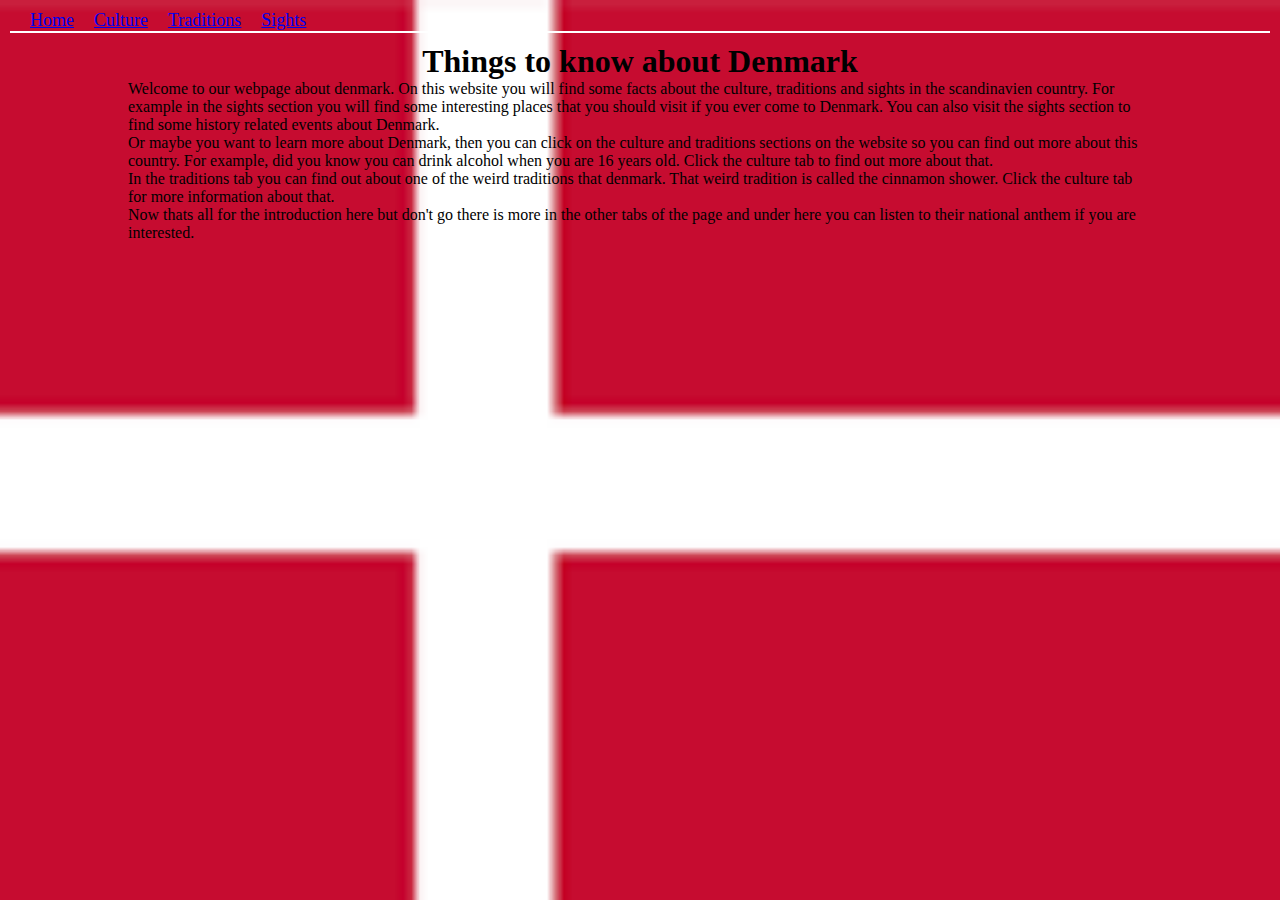
<file: index.html>
<!DOCTYPE html>
<html lang="en">
    <head>
        <title>Denmark</title>
        <meta charset="utf-8">
        <link rel="stylesheet" href="css/stylesheet.css">
    </head>
    <body class="background_flag">
        <div id="References"></div>
        <div id="text">
            <h1><b>Things to know about Denmark</b></h1>
            <p> Welcome to our webpage about denmark. On this website you will find some facts about the culture, traditions and sights in the scandinavien country. For example in the sights section you will find some interesting places that you should visit if you ever come to Denmark. You can also visit the sights section to find some history related events about Denmark. </p>
            <p> Or maybe you want to learn more about Denmark, then you can click on the culture and traditions sections on the website so you can find out more about this country. For example, did you know you can drink alcohol when you are 16 years old. Click the culture tab to find out more about that. </p>
            <p> In the traditions tab you can find out about one of the weird traditions that denmark. That weird tradition is called the cinnamon shower. Click the culture tab for more information about that. </p>
            <p> Now thats all for the introduction here but don't go there is more in the other tabs of the page and under here you can listen to their national anthem if you are interested. </p>
            <iframe width="auto" height="auto" src="https://www.youtube.com/embed/oSwV-DJivQU" title="YouTube video player" frameborder="0" allow="accelerometer; autoplay; clipboard-write; encrypted-media; gyroscope; picture-in-picture" allowfullscreen></iframe>
        </div>
        <script src="js/script.js"></script>
    </body>
</html>
</file>
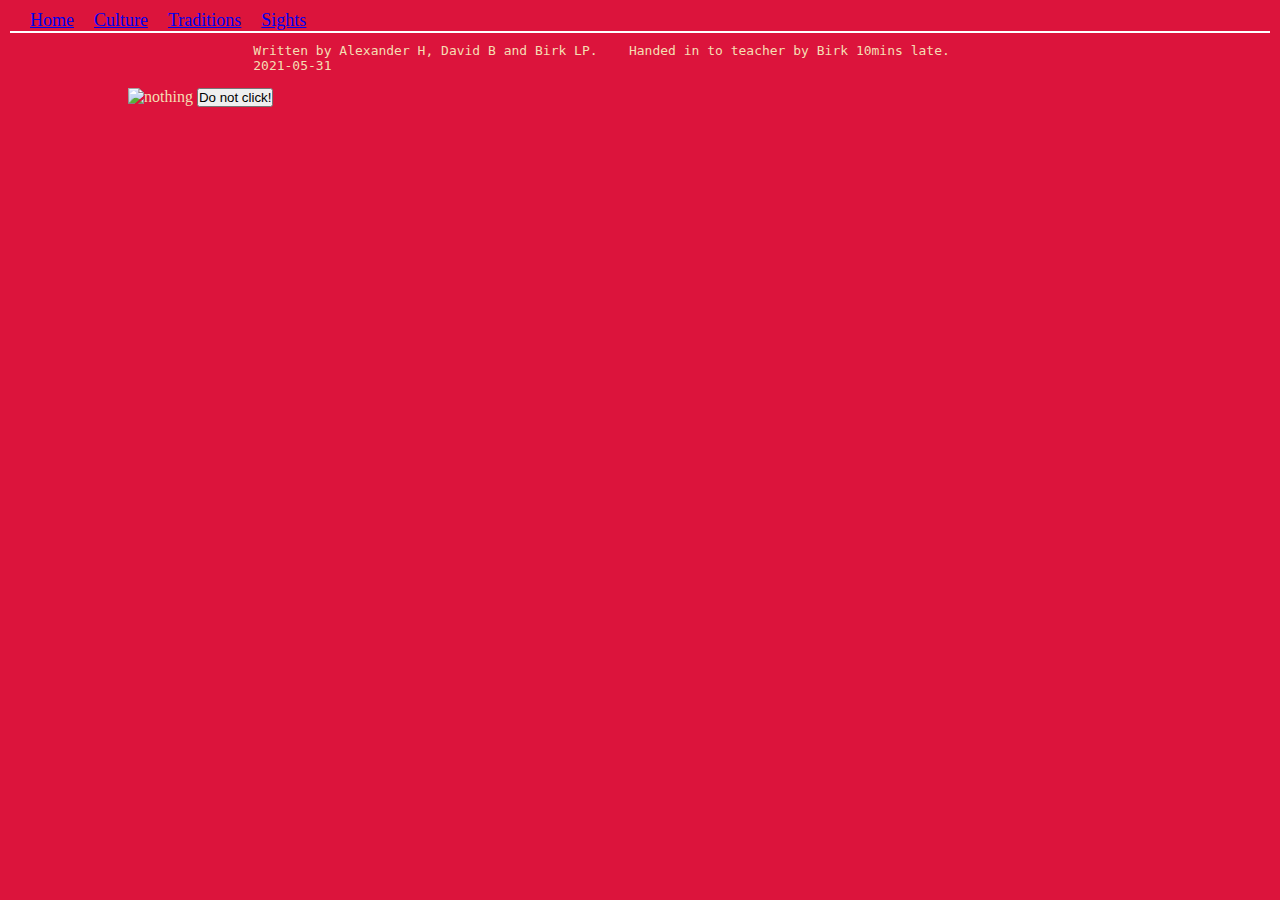
<file: about.html>
<!DOCTYPE html>
<html lang="en">
    <head>
        <title>About</title>
        <meta charset="utf-8">
        <link rel="stylesheet" href="css/stylesheet.css">
    </head>
    <body>
        <div id="References"></div>
        <div id="text">
            <pre>
                Written by Alexander H, David B and Birk LP.    Handed in to teacher by Birk 10mins late.
                2021-05-31
            </pre>
            <img id="about_img" alt="nothing">
            <button onclick="athanasios()">Do not click!</button>
        </div>
        <script src="js/script.js"></script>
    </body>
</html>
</file>
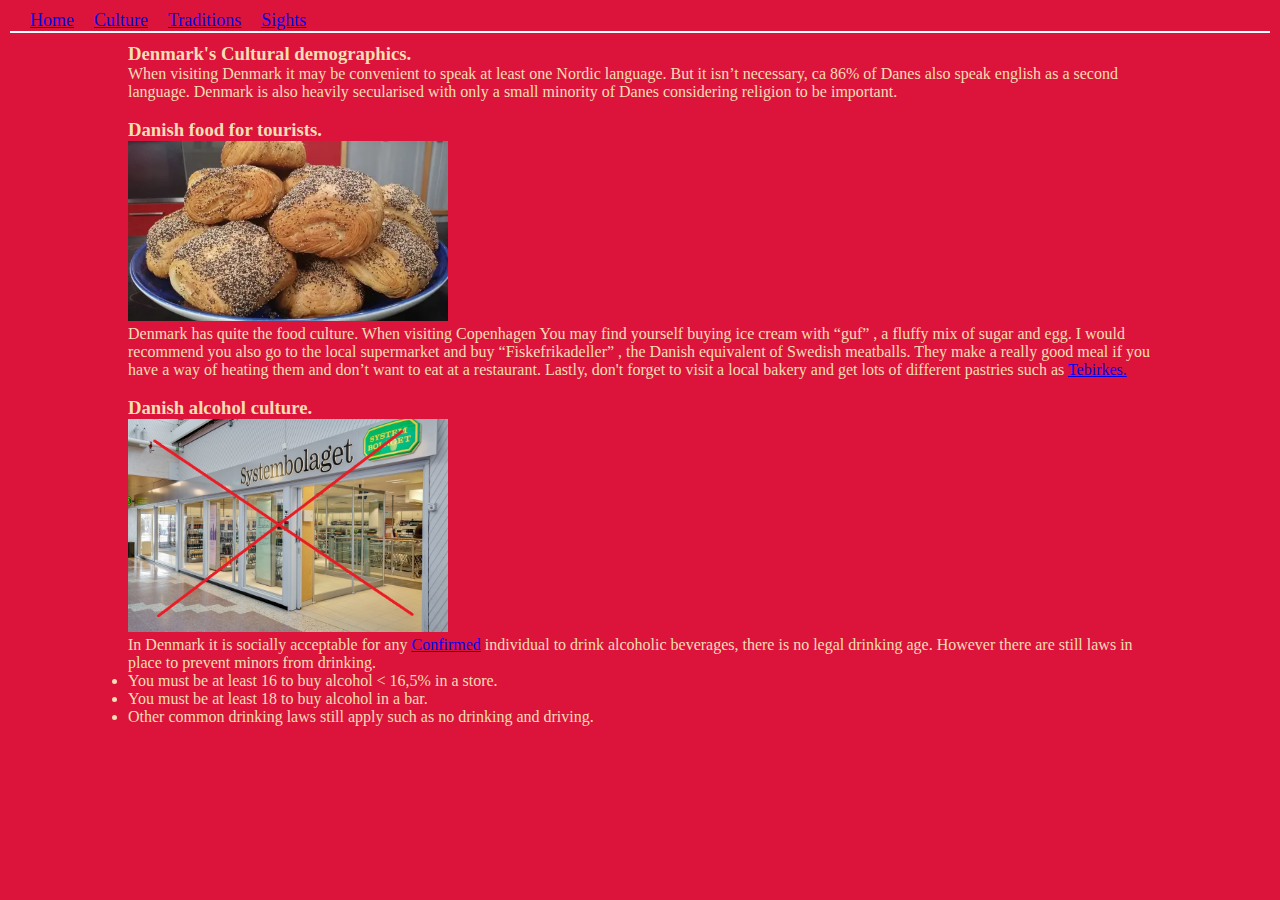
<file: kultur.html>
<!DOCTYPE html>
<html lang="en">
    <head>
        <title>Culture</title>
        <meta charset="utf-8">
        <link rel="stylesheet" href="css/stylesheet.css">
    </head>
    <body>
        <div id="References"></div>
        <div id="text">
            <h3><b>Denmark's Cultural demographics.</b></h3>
            <p>When visiting Denmark it may be convenient to speak at least one Nordic language. But it isn’t necessary, ca 86% of Danes also speak english as a second language. Denmark is also heavily secularised with only a small minority of Danes considering religion to be important.</p>
            <br>
            <h3><b>Danish food for tourists.</b></h3>
            <img src="img/tebirkes.webp">
            <p>Denmark has quite the food culture. When visiting Copenhagen You may find yourself buying ice cream with “guf” , a fluffy mix of sugar and egg. I would recommend you also go to the local supermarket and buy “Fiskefrikadeller” , the Danish equivalent of Swedish meatballs. They make a really good meal if you have a way of heating them and don’t want to eat at a restaurant. Lastly, don't forget to visit a local bakery and get lots of different pastries such as <a href="https://da.wikipedia.org/wiki/Tebirkes">Tebirkes.</a></p>
            <br>
            <h3><b>Danish alcohol culture.</b></h3>
            <img src="img/Systembolaget-fasad.jpg">
            <p>In Denmark it is socially acceptable for any <a href="https://en.wikipedia.org/wiki/Confirmation">Confirmed</a> individual to drink alcoholic beverages, there is no legal drinking age. However there are still laws in place to prevent minors from drinking.</p>
            <li>You must be at least 16 to buy alcohol 	&lt; 16,5% in a store.</li>
            <li>You must be at least 18 to buy alcohol in a bar.</li>
            <li>Other common drinking laws still apply such as no drinking and driving.</li>
        </div>
        <script src="js/script.js"></script>
    </body>
</html>
</file>
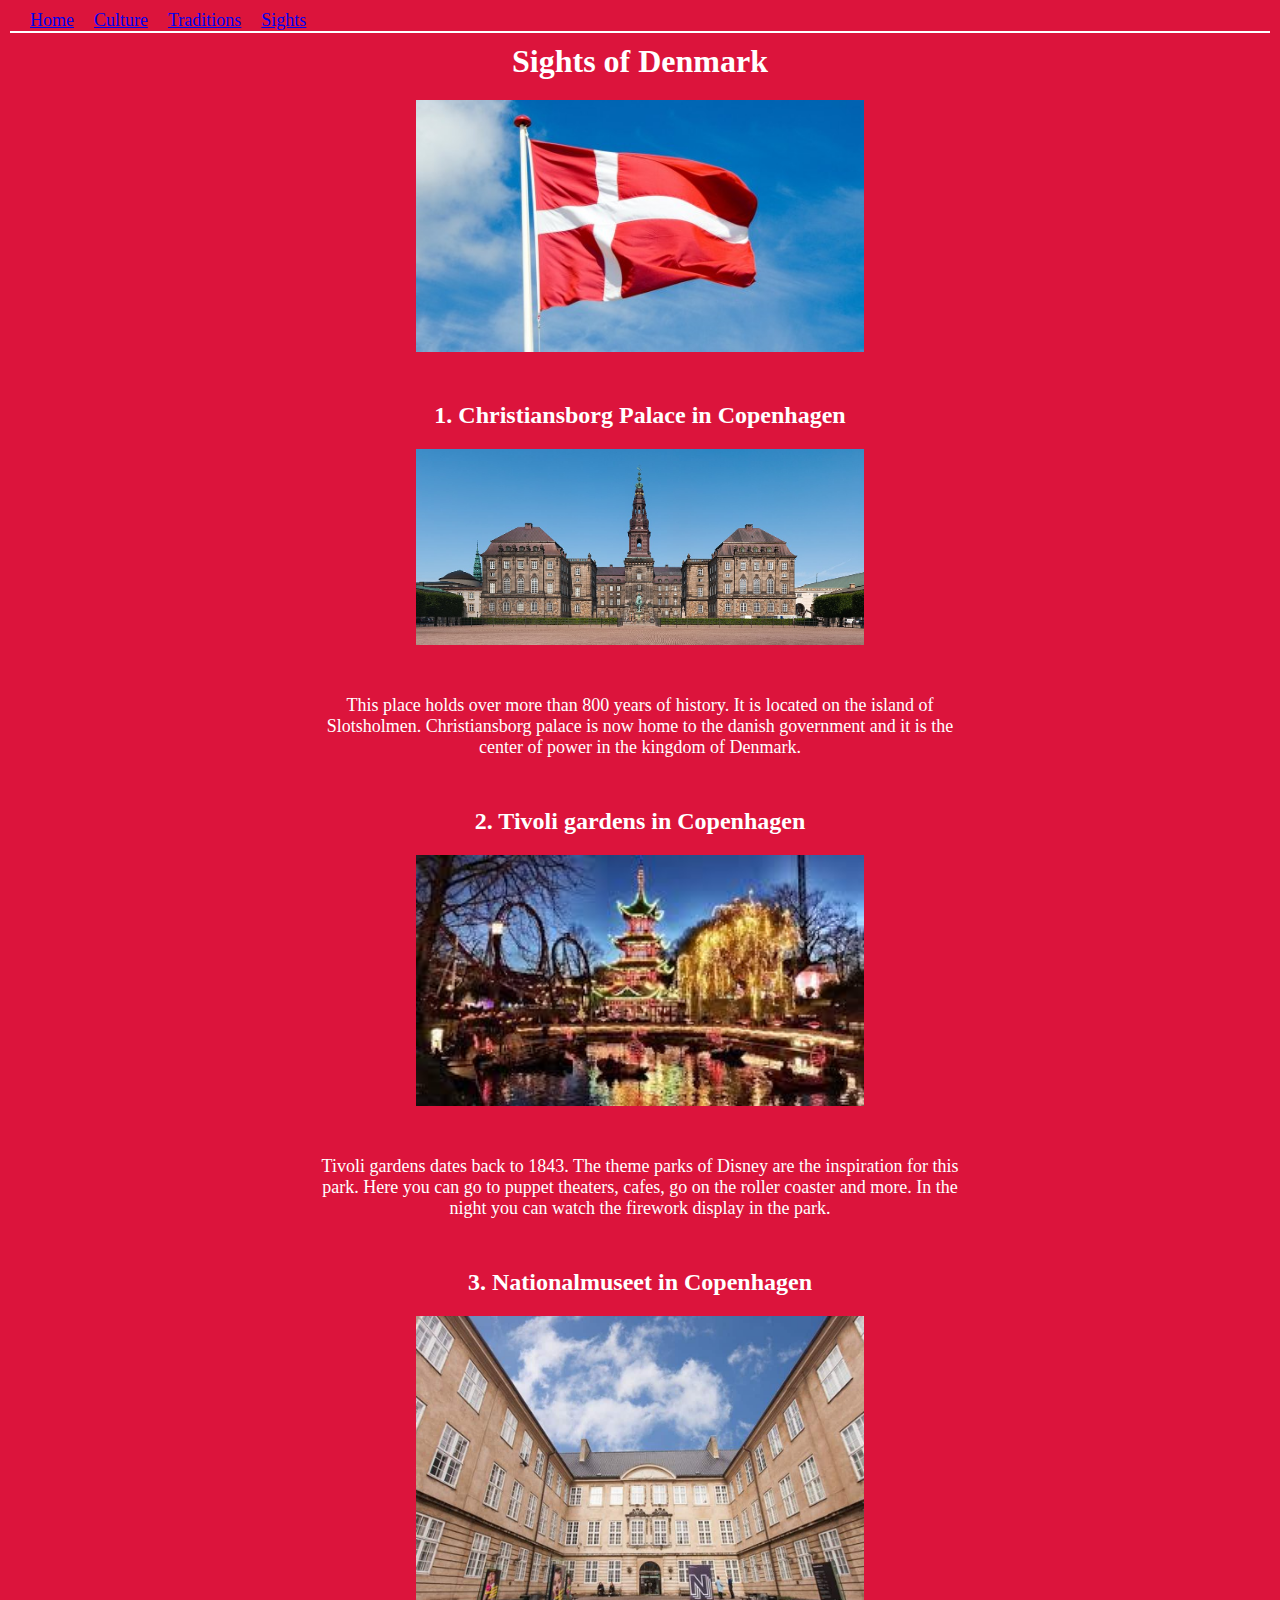
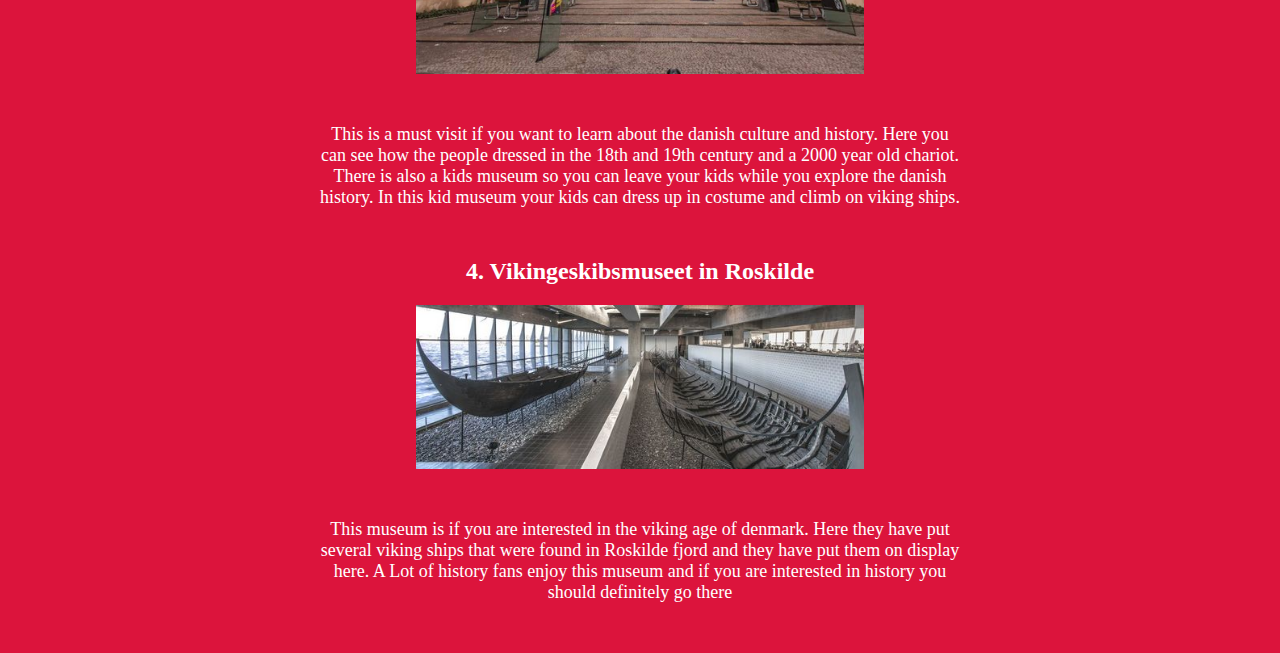
<file: sights.html>
<!DOCTYPE html>
<html lang="en">
    <head>
        <title>Sights</title>
        <meta charset="utf-8">
        <link rel="stylesheet" href="css/stylesheet.css">
    </head>
    <body id="sights_body">
        <div id="References"></div>
        <div id="text_sights">
            <h1 class="h_sights"> Sights of Denmark </h1>
            <img src="img/danska_flaggan.jpg" class="bilder_sights" alt="danish flag">
            <h2 class="h_sights">1. Christiansborg Palace in Copenhagen</h2>
            <img src="img/Christiansborg_Slot_Copenhagen_2014_01.jpg" class="bilder_sights" alt="slot">
            <p class="p_sights">This place holds over more than 800 years of history. It is located on the island of Slotsholmen. Christiansborg palace is now home to the danish government and it is the center of power in the kingdom of Denmark.</p>
            <h2 class="h_sights">2. Tivoli gardens in Copenhagen</h2>
            <img src="img/tivoli.jpg" class="bilder_sights" alt="tivoli">
            <p class="p_sights">Tivoli gardens dates back to 1843. The theme parks of Disney are the inspiration for this park. Here you can go to puppet theaters, cafes, go on the roller coaster and more. In the night you can watch the firework display in the park.</p>
            <h2 class="h_sights">3. Nationalmuseet in Copenhagen</h2>
            <img src="img/national-museum-of-denmark.jpg" class="bilder_sights" alt="museum">
            <p class="p_sights">This is a must visit if you want to learn about the danish culture and history. Here you can see how the people dressed in the 18th and 19th century and a 2000 year old chariot. There is also a kids museum so you can leave your kids while you explore the danish history. In this kid museum your kids can dress up in costume and climb on viking ships.</p>
            <h2 class="h_sights">4. Vikingeskibsmuseet in Roskilde</h2>
            <img src="img/csm_Vikingeskibshallen_01_984b9ee568.jpg" class="bilder_sights" alt="boat">
            <p class="p_sights">This museum is if you are interested in the viking age of denmark. Here they have put several viking ships that were found in Roskilde fjord and they have put them on display here. A Lot of history fans enjoy this museum and if you are interested in history you should definitely go there</p>
        </div>
        <script src="js/script.js"></script>
    </body>
</html>
</file>
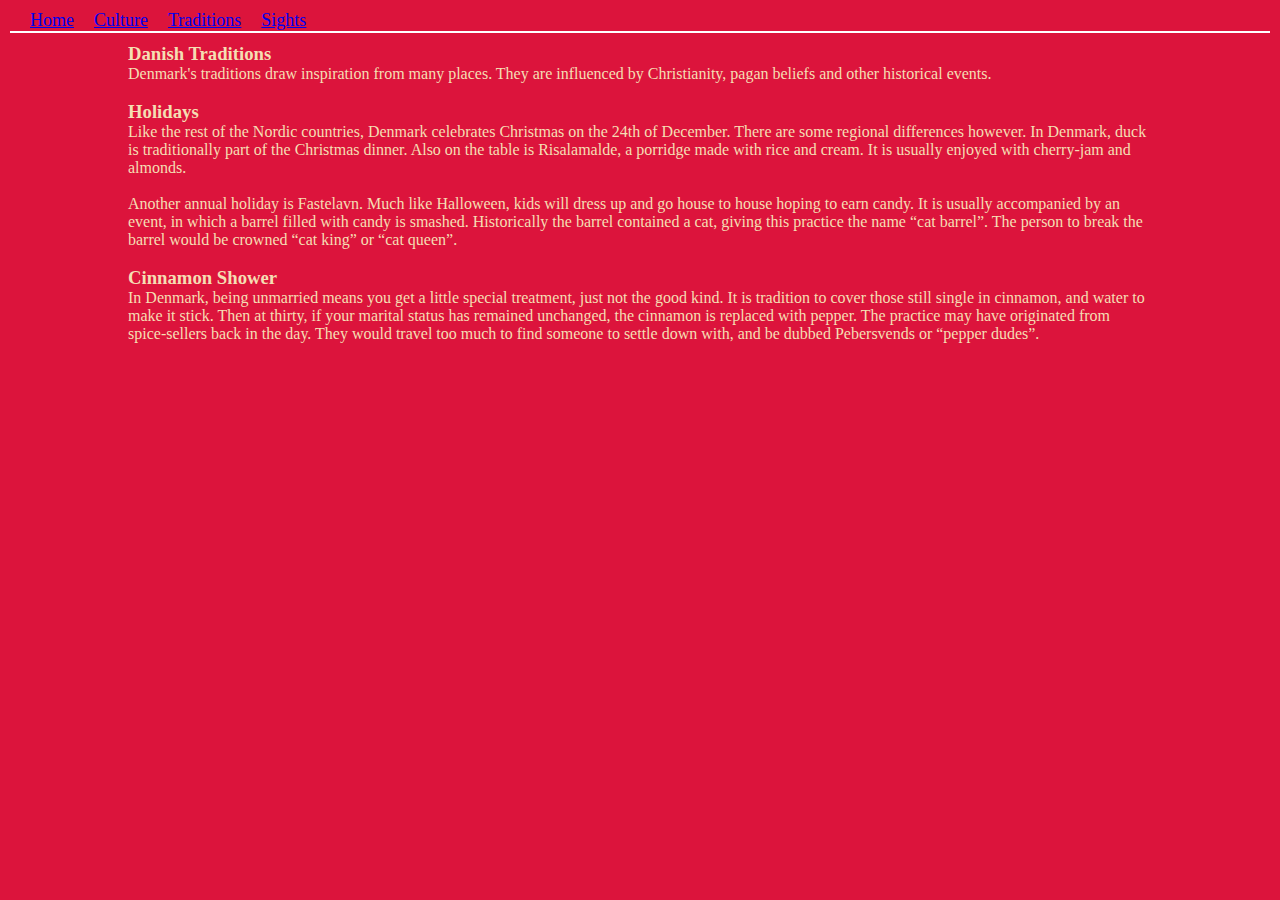
<file: traditions.html>
<!DOCTYPE html>
<html lang="en">
    <head>
        <title>Traditions</title>
        <meta charset="utf-8">
        <link rel="stylesheet" href="css/stylesheet.css">
    </head>
    <body>
        <div id="References"></div>
        <div id="text">
            <h3><b>Danish Traditions</b></h3>
            <p>Denmark's traditions draw inspiration from many places. They are influenced by Christianity, pagan beliefs and other historical events.</p>
            <br>
            <h3>Holidays</h3>
            <p>Like the rest of the Nordic countries, Denmark celebrates Christmas on the 24th of December. There are some regional differences however. In Denmark, duck is traditionally part of the Christmas dinner. Also on the table is Risalamalde, a porridge made with rice and cream. It is usually enjoyed with cherry-jam and almonds.
            </p>
            <br>
            <p>Another annual holiday is Fastelavn. Much like Halloween, kids will dress up and go house to house hoping to earn candy. It is usually accompanied by an event, in which a barrel filled with candy is smashed. Historically the barrel contained a cat, giving this practice the name “cat barrel”. The person to break the barrel would be crowned “cat king” or “cat queen”.
            </p>
            <br>
            <h3>Cinnamon Shower</h3>
            <p>In Denmark, being unmarried means you get a little special treatment, just not the good kind. It is tradition to cover those still single in cinnamon, and water to make it stick. Then at thirty, if your marital status has remained unchanged, the cinnamon is replaced with pepper. The practice may have originated from spice-sellers back in the day. They would travel too much to find someone to settle down with, and be dubbed Pebersvends or “pepper dudes”.
            </p>
            
        </div>
        <script src="js/script.js"></script>
    </body>
</html>
</file>
<file: css/stylesheet.css>
*{
    margin: 0;
    padding: 0;
}

#References{
    text-decoration: none;
    font-size: 18px;
    margin: 10px;
    border-bottom: 2px solid;
    border-color: white;
}

#text{
    margin-left: 10vw;
    margin-right: 10vw;
}

#text h1{
    text-align: center;
}

#text img{
width: 25vw;
height: auto;
}

.Generated_a{
    margin-left: 20px;
}

.p_sights{
    text-align: center;
    margin-bottom: 50px;
    font-size: large;
    color: white;
}

.h_sights{
    text-align: center;
    margin-bottom: 20px;
    color: white;
}

.bilder_sights{
    margin-left: auto;
    margin-right: auto;
    display: block;
}

body{
    background-color: crimson;
    color: wheat;
}

.background_flag{
    background-image: url('..\\img\\Dannebrogen.png');
    background-size: cover;
    color: black;
}

#text_sights img{
    width: 35vw;
    height: auto;
    margin-bottom: 50px;
}

#text_sights{
    margin-left: 25vw;
    margin-right: 25vw;
}
</file>
